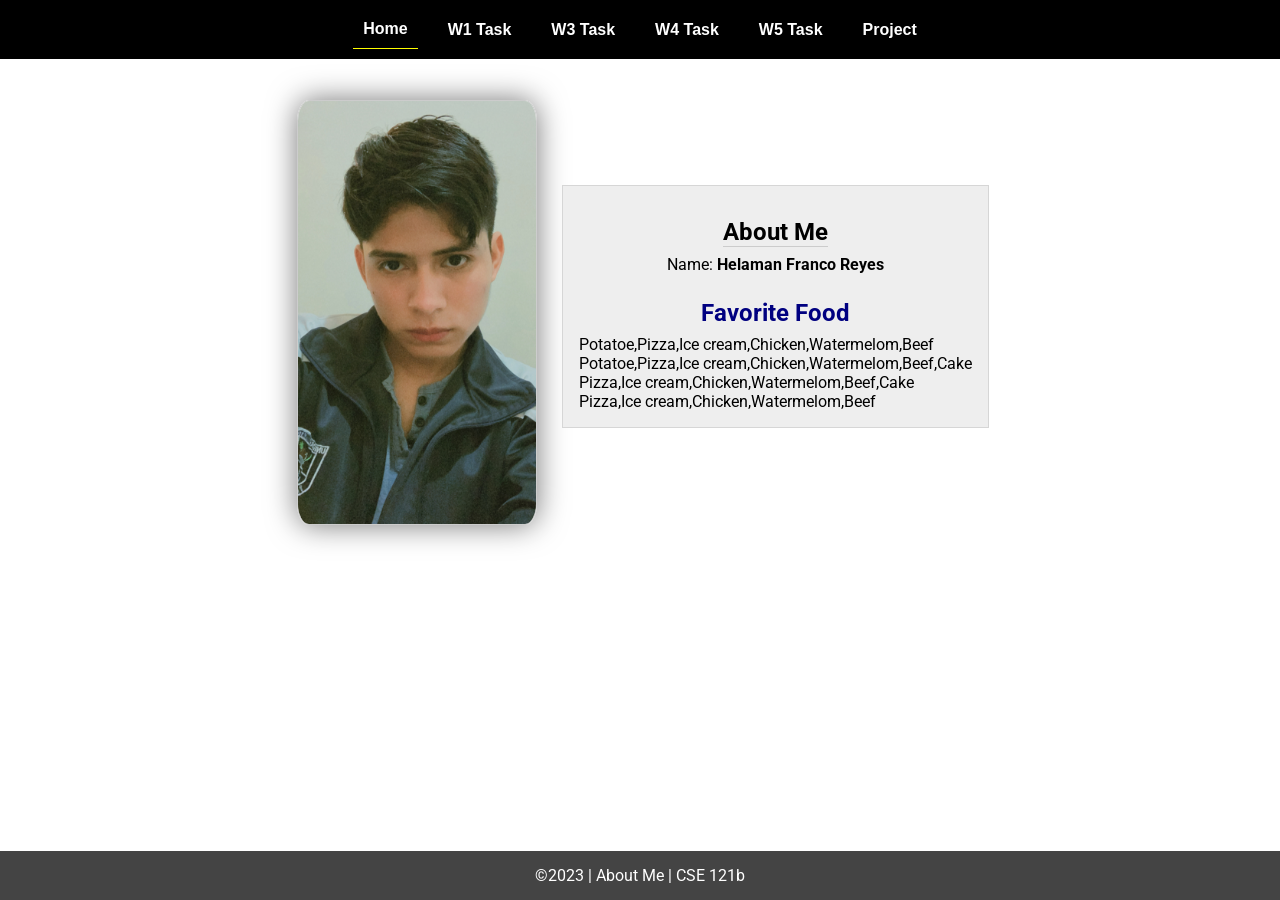
<file: w02/w02/index.html>
<!DOCTYPE html>
<html lang="en">

<head>
  <meta charset="UTF-8">
  <meta name="viewport" content="width=device-width, initial-scale=1.0">
  <title>About Me | CSE 121b | W02: Programming Tasks</title>
  <link rel="preconnect" href="https://fonts.googleapis.com">
  <link rel="preconnect" href="https://fonts.gstatic.com" crossorigin>
  <link href="https://fonts.googleapis.com/css2?family=Roboto:wght@400;600&display=swap"
    rel="stylesheet">
  <link rel="stylesheet" href="styles/main.css">
</head>

<body>
  <nav>
    <ul id="menu">
      <li><a id="toggleMenu">&equiv;</a></li>
      <li><a href="index.html" class="active">Home</a></li>
      <li><a href="w01-task.html">W1 Task</a></li>
      <li><a href="w03-task.html">W3 Task</a></li>
      <li><a href="w04-task.html">W4 Task</a></li>
      <li><a href="w05-task.html">W5 Task</a></li>
      <li><a href="project.html">Project</a></li>
    </ul>
  </nav>
  <main id="home">
    <picture>
      <img src="images/placeholder1.jpg" alt="Placeholder Image">
    </picture>
    <section>
      <h1>About Me</h1>
      <div class="info">Name:  <span id="name"></span></div>
      <h2>Favorite Food</h2>
      <div class="block" id="food"></div>
    </section>
  </main>
  <footer>
    &copy;<span id="year"></span> | About Me | CSE 121b
  </footer>
  <script src="scripts/main.js"></script>
  <script src="scripts/w02-task.js"></script>
</body>

</html>
</file>
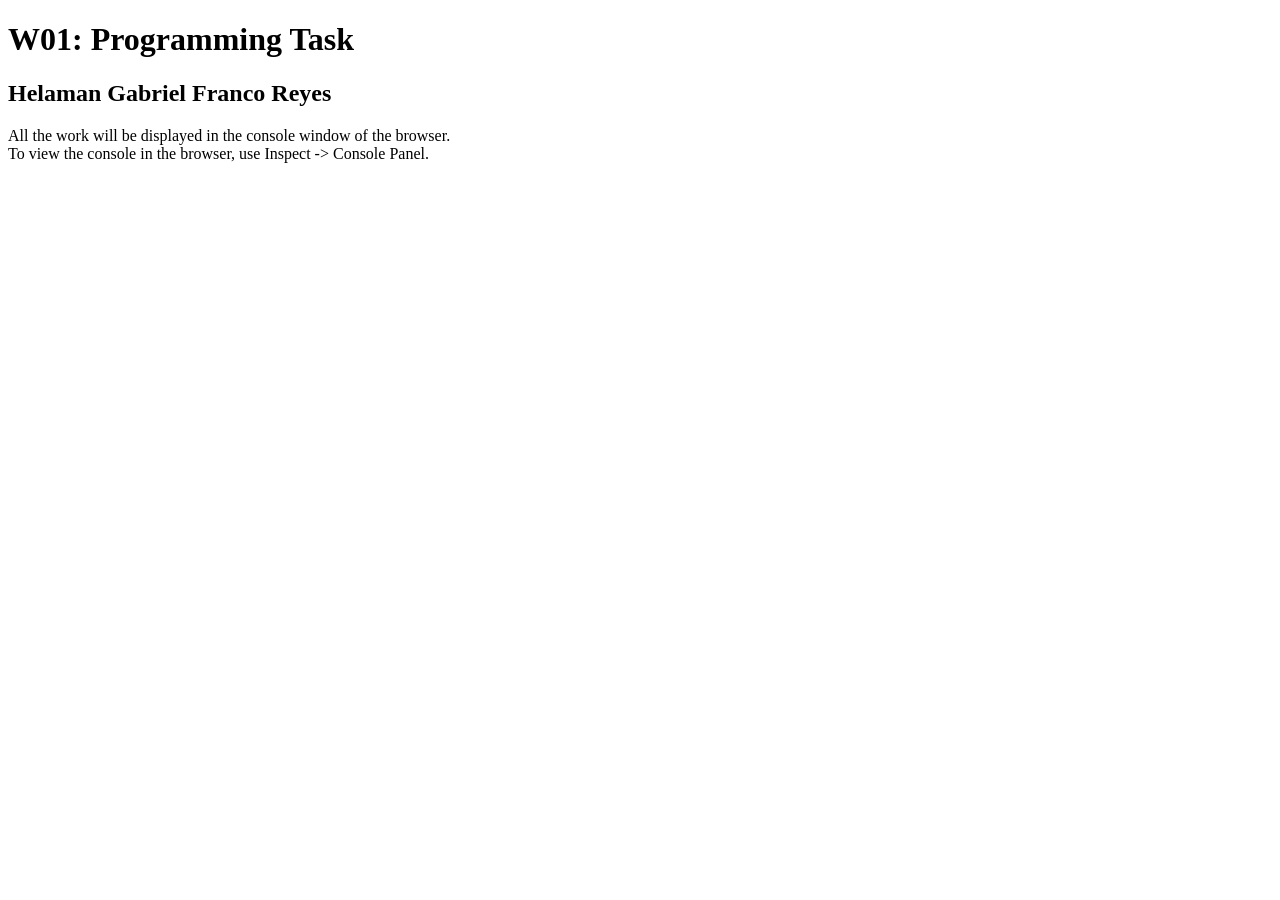
<file: w01-task.html>
<!DOCTYPE html>
<html lang="en">

<head>
  <meta charset="UTF-8">
  <meta name="viewport" content="width=device-width, initial-scale=1.0">
  <title>W01: Programming Task</title>
</head>

<body>
  <h1>W01: Programming Task</h1>
  <h2>Helaman Gabriel Franco Reyes</h2>
  <p>All the work will be displayed in the console window of the browser.
    <br>To view the console in the browser, use Inspect -> Console Panel.
  </p>

  <script src="w01-task.js"></script>

</body>
</html>
</file>
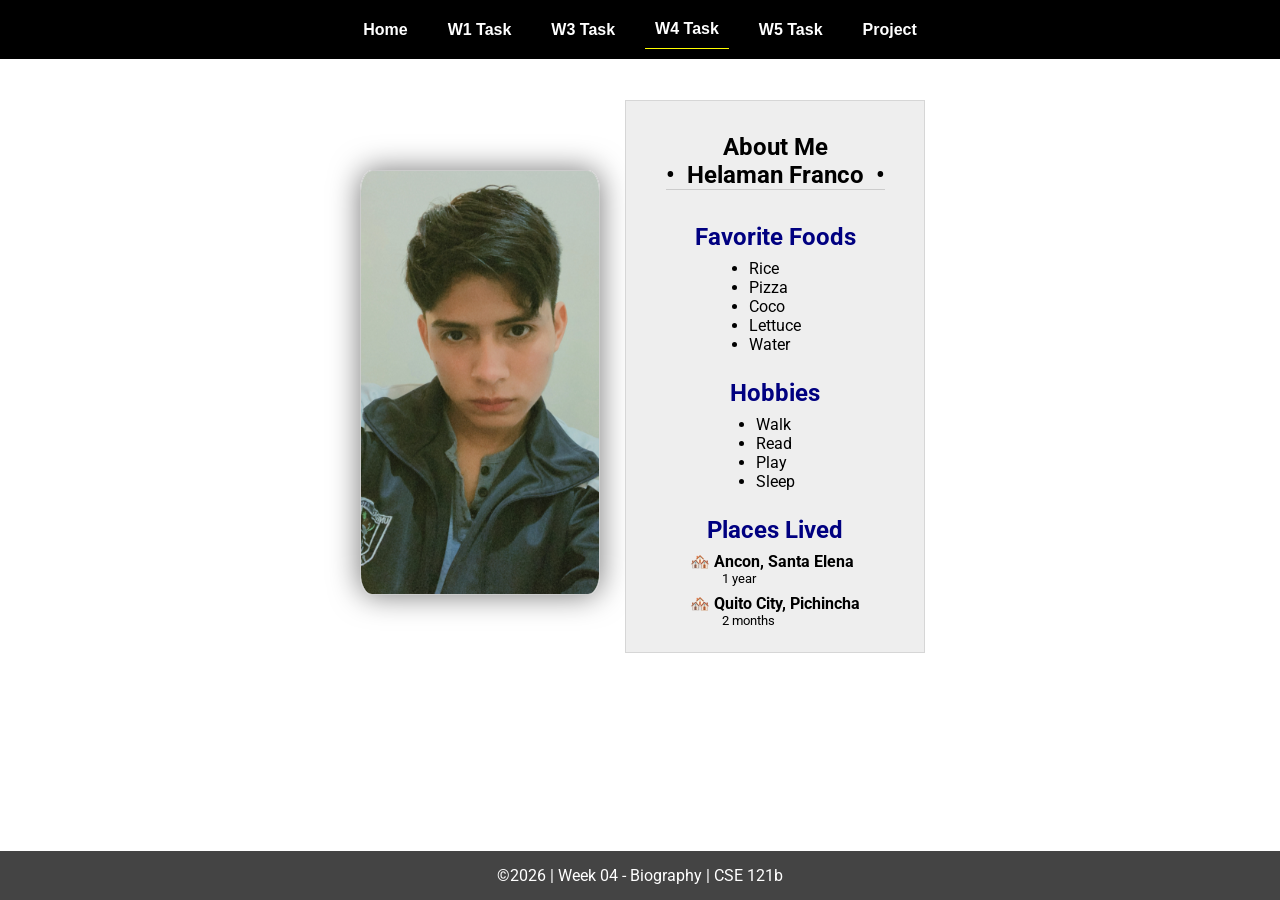
<file: w04-task.html>
<!DOCTYPE html>
<html lang="en">

<head>
  <meta charset="UTF-8">
  <meta name="viewport" content="width=device-width, initial-scale=1.0">
  <title>CSE 121b | W04: Programming Tasks</title>
  <link rel="preconnect" href="https://fonts.googleapis.com">
  <link rel="preconnect" href="https://fonts.gstatic.com" crossorigin>
  <link href="https://fonts.googleapis.com/css2?family=Roboto:wght@400;600&display=swap"
    rel="stylesheet">
  <link rel="stylesheet" href="styles/main.css">
</head>

<body>
  <nav>
    <ul id="menu">
      <li><a id="toggleMenu">&equiv;</a></li>
      <li><a href="index.html">Home</a></li>
      <li><a href="w01-task.html">W1 Task</a></li>
      <li><a href="w03-task.html">W3 Task</a></li>
      <li><a href="w04-task.html" class="active">W4 Task</a></li>
      <li><a href="w05-task.html">W5 Task</a></li>
      <li><a href="project.html">Project</a></li>
    </ul>
  </nav>
  <main id="home">
    <picture>
      <img id="photo" src="images/placeholder.png" alt="Placeholder Image">
    </picture>
    <section>
      <h1>About Me<br>• &nbsp;<span id="name"></span>&nbsp; •</h1>
      <h2>Favorite Foods</h2>
      <ul id="favorite-foods"></ul>
      <h2>Hobbies</h2>
      <ul id="hobbies"></ul>
      <h2>Places Lived</h2>
      <dl id="places-lived"></dl>
    </section>
  </main>

  <footer>
    &copy;<span id="year"></span> | Week 04 - Biography | CSE 121b
  </footer>
  <script src="scripts/main.js"></script>
  <script>
    document.getElementById("year").innerHTML = new Date().getFullYear();
  </script>
  <script src="scripts/w04-task.js"></script>
</body>

</html>
</file>
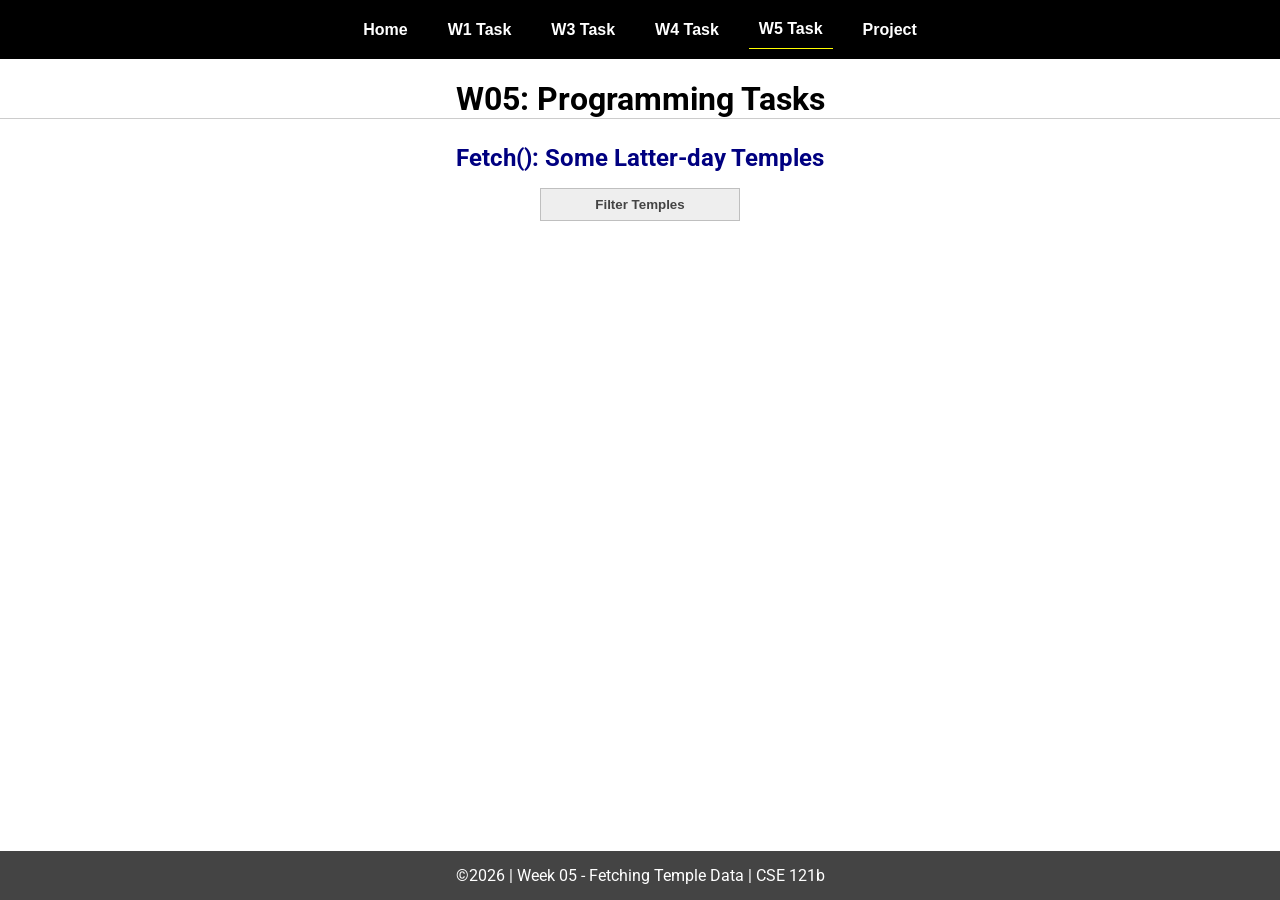
<file: w05-task.html>
<!DOCTYPE html>
<html lang="en">

<head>
  <meta charset="UTF-8">
  <meta name="viewport" content="width=device-width, initial-scale=1.0">
  <title>CSE 121b | W05: Programming Tasks</title>
  <link rel="preconnect" href="https://fonts.googleapis.com">
  <link rel="preconnect" href="https://fonts.gstatic.com" crossorigin>
  <link href="https://fonts.googleapis.com/css2?family=Roboto:wght@400;600&display=swap"
    rel="stylesheet">
  <link rel="stylesheet" href="styles/main.css">
</head>

<body>
  <nav>
    <ul id="menu">
      <li><a id="toggleMenu">&equiv;</a></li>
      <li><a href="index.html">Home</a></li>
      <li><a href="w01-task.html">W1 Task</a></li>
      <li><a href="w03-task.html">W3 Task</a></li>
      <li><a href="w04-task.html">W4 Task</a></li>
      <li><a href="w05-task.html" class="active">W5 Task</a></li>
      <li><a href="project.html">Project</a></li>
    </ul>
  </nav>
  <main id="gridly">
    <h1>W05: Programming Tasks</h1>
    <h2>Fetch(): Some Latter-day Temples</h2>

    <select id="sortBy" title="Choose a data filter.">
      <option value="" disabled selected>Filter Temples</option>
      <option value="utah">Utah</option>
      <option value="notutah">Outside of Utah</option>
      <option value="older">Built Before 1950</option>
      <option value="all">No Filter</option>
    </select>

    <div id="temples">
    </div>
  </main>


  <footer>
    &copy;<span id="year"></span> | Week 05 - Fetching Temple Data | CSE 121b
  </footer>
  <script src="scripts/main.js"></script>
  <script>
    document.getElementById("year").innerHTML = new Date().getFullYear();
  </script>
  <script src="scripts/w05-task.js"></script>
</body>

</html>
</file>
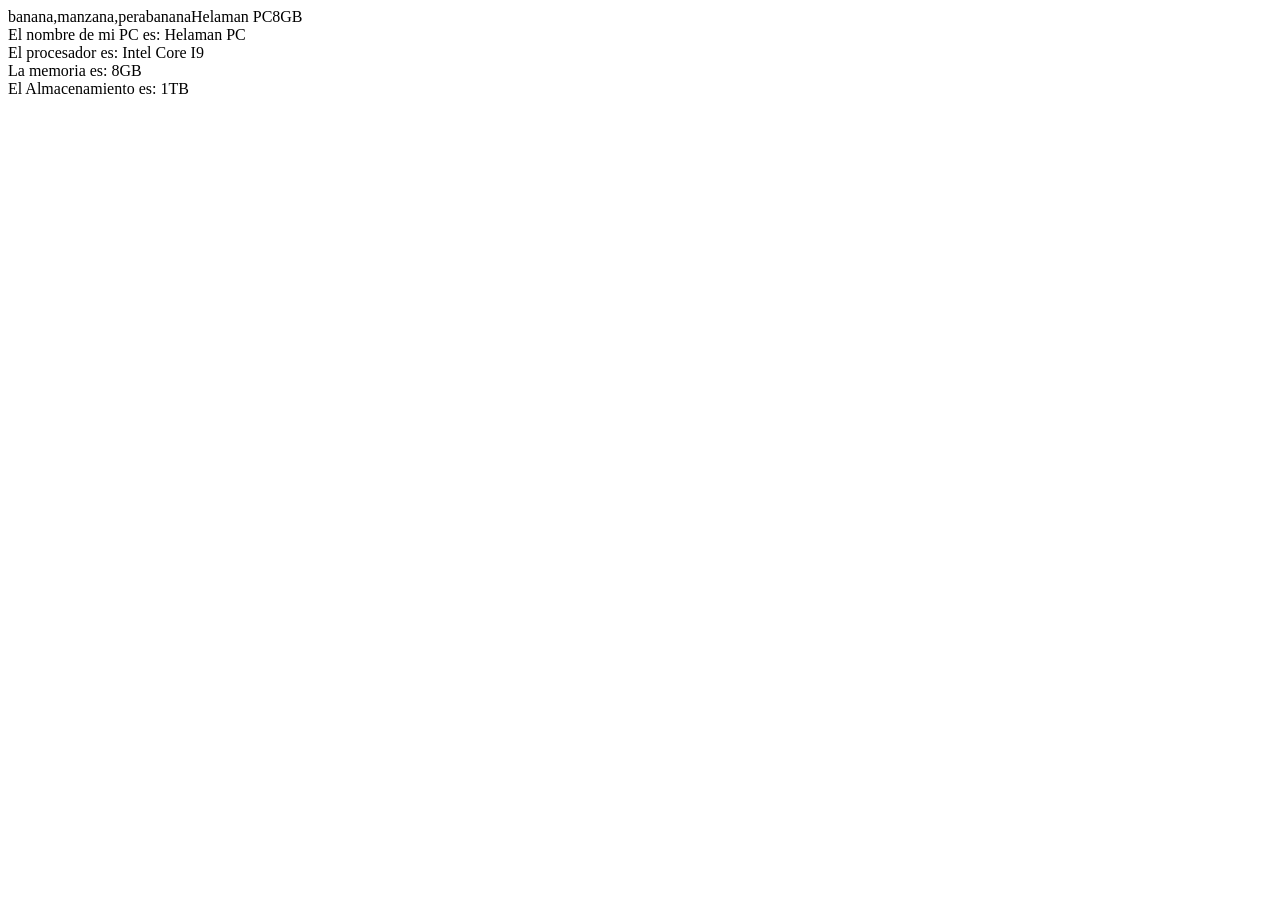
<file: w03/arrays.html>
<!DOCTYPE html>
<html lang="en">
<head>
    <meta charset="UTF-8">
    <meta name="viewport" content="width=device-width, initial-scale=1.0">
    <title>Document</title>
</head>
<body>
    <script src="arrays.js"></script>
</body>
</html>
</file>
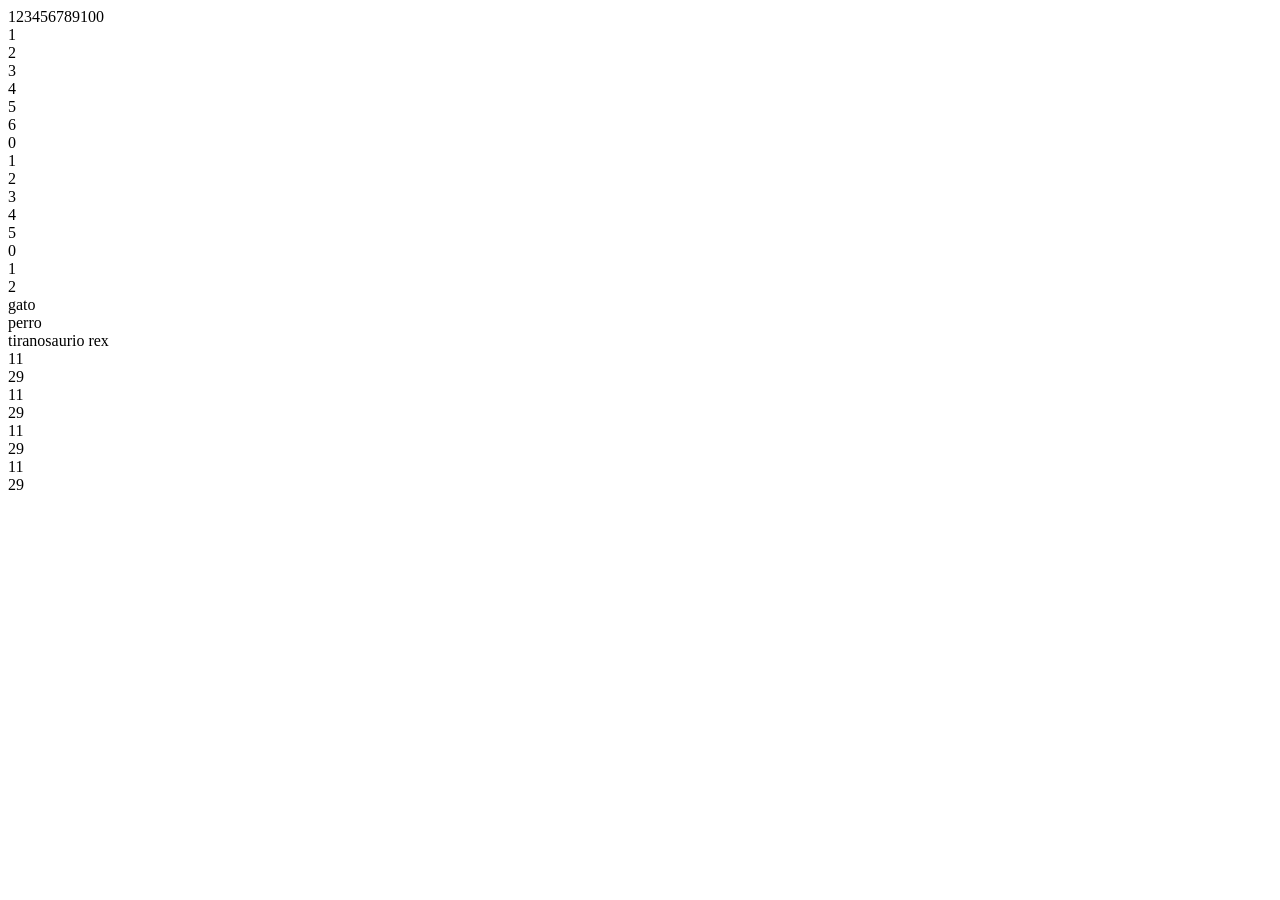
<file: w03/bluces.html>
<!DOCTYPE html>
<html lang="en">
<head>
    <meta charset="UTF-8">
    <meta name="viewport" content="width=device-width, initial-scale=1.0">
    <title>Document</title>
</head>
<body>
    <script src="bluces.js"></script>
</body>
</html>
</file>
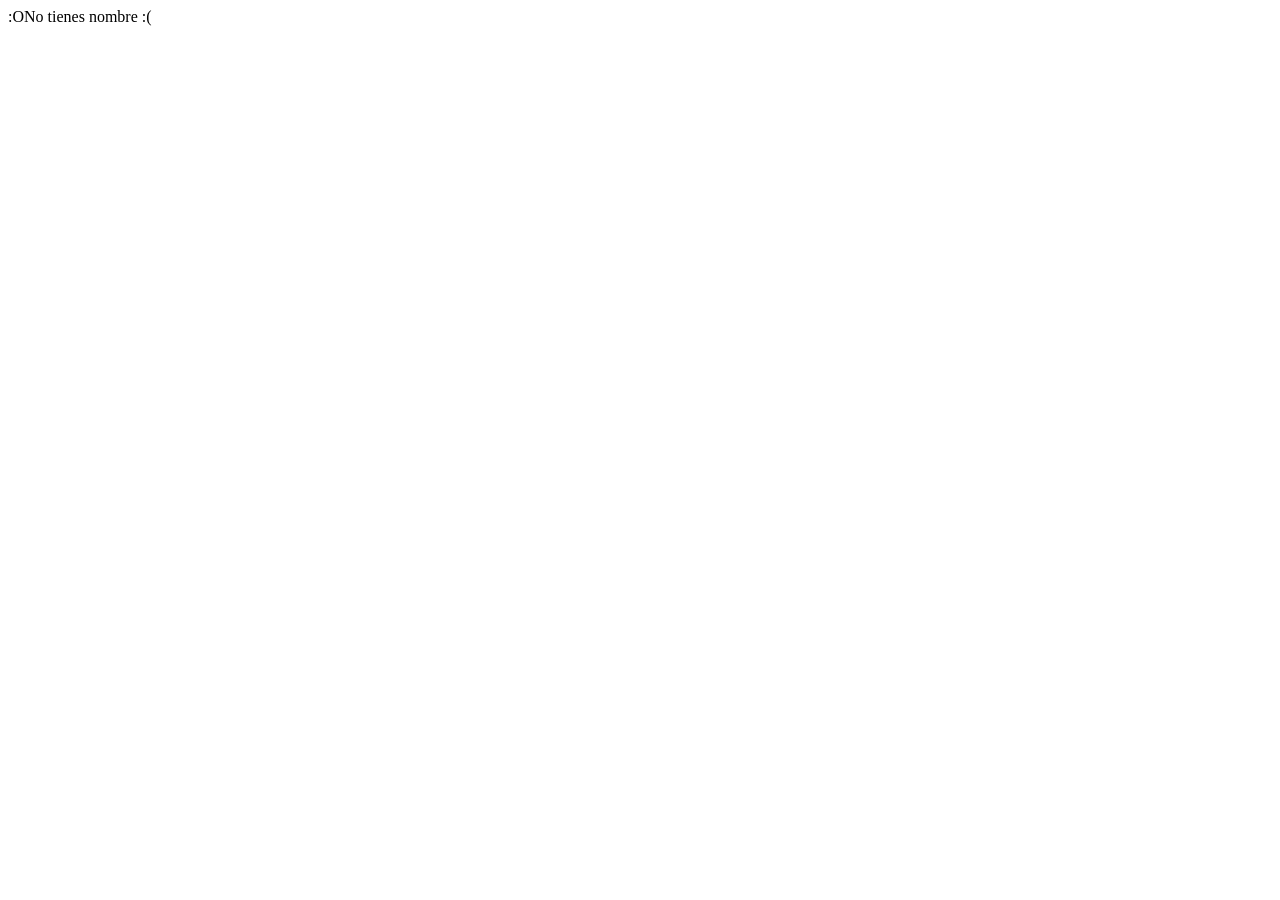
<file: w03/condicionales.html>
<!DOCTYPE html>
<html lang="en">
<head>
    <meta charset="UTF-8">
    <meta name="viewport" content="width=device-width, initial-scale=1.0">
    <title>Document</title>
</head>
<body>
    <script src="condicionales.js"></script>
</body>
</html>
</file>
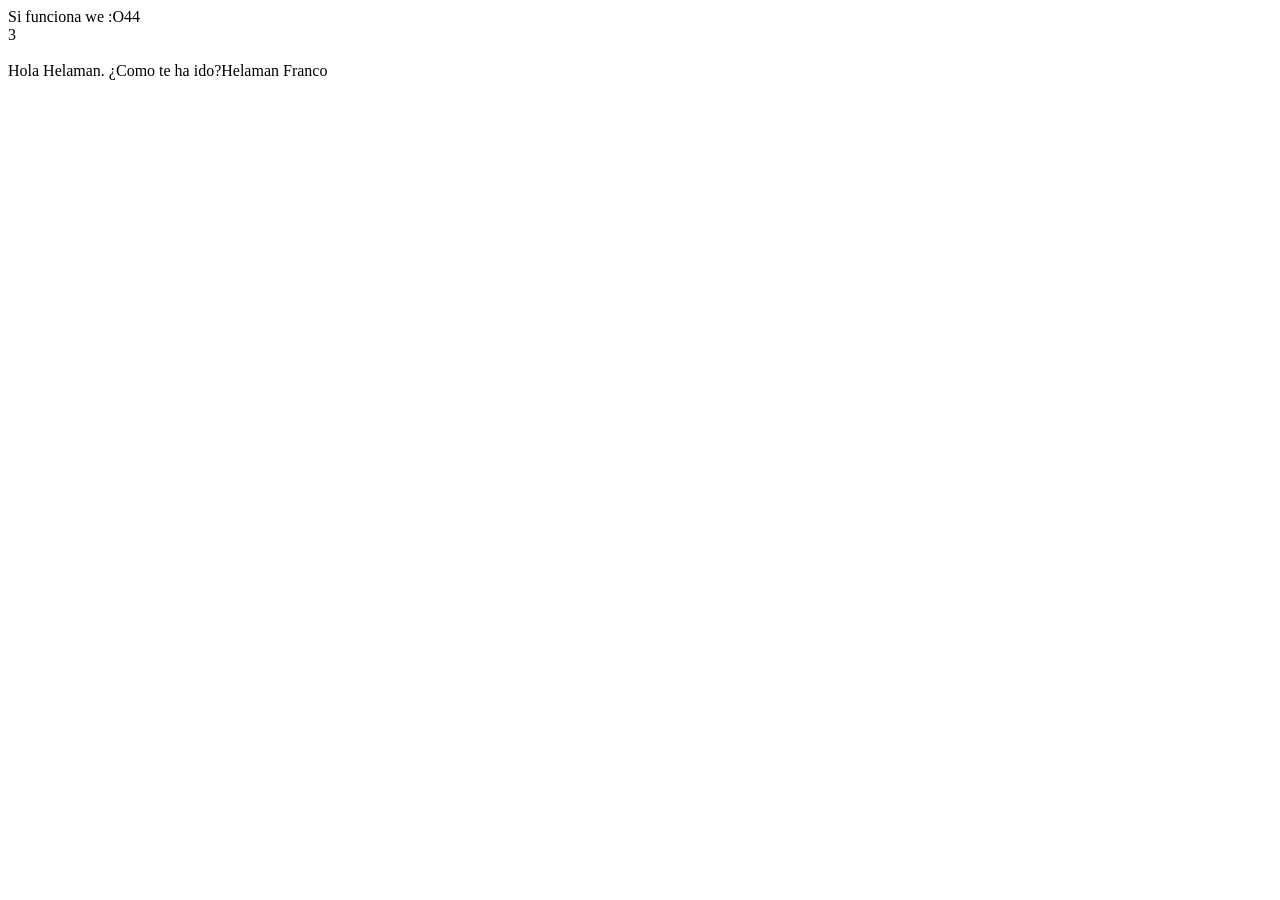
<file: w03/funciones.html>
<!DOCTYPE html>
<html lang="en">
<head>
    <meta charset="UTF-8">
    <meta name="viewport" content="width=device-width, initial-scale=1.0">
    <title>Document</title>
</head>
<body>
    <script src="funciones.js"></script>
</body>
</html>
</file>
<file: w02/w02/styles/main.css>
/* Universal Selector */
* {
    margin: 0;
    padding: 0;
    box-sizing: border-box;
}

/* HTML Selectors */
body {
    font-family: 'Roboto', Helvetica, sans-serif;
}

nav {
    background-color: black;
    width: 100%;
    position: fixed;
    top: 0;
}

nav ul {
    display: flex;
    flex-direction: column;
    align-items: center;
    max-width: -moz-fit-content;
    max-width: fit-content;
    margin: 0 auto;
}

nav ul li {
    flex: 1 1 auto;
}

nav ul li:first-child {
    display: block;
    font-size: 2rem;
}

nav ul li:first-child a {
    padding: 1px 10px;
}

nav ul li {
    display: none;
    list-style: none;
    margin: 10px;
}

nav ul li a {
    display: block;
    padding: 10px;
    text-decoration: none;
    font-weight: 600;
    color: white;
    text-align: center;
    font-family: 'Arial Narrow', Arial, sans-serif;
}

nav ul li a:hover {
    background-color: #efefef;
    color: black;
}

h1,
h2 {
    text-align: center;
    margin: 1rem 0 .5rem;
}

h1 {
    border-bottom: 1px solid #ccc;
}

#gridly h1 {
    margin-top: 80px;
}

h2 {
    font-size: 1.5rem;
    color: navy;
    text-align: center;
    margin-top: 25px;
}

h3 {
    font-size: 1.3rem;
    margin-bottom: 1rem;
}

header {
    margin-top: 70px;
}

picture {
    margin: 0 auto;
}

picture img {
    width: 240px;
    height: auto;
    border-radius: 5%;
    border: 1px solid #ccc;
    box-shadow: 0 0 30px #777;
}

section {
    display: flex;
    flex-direction: column;
    align-items: center;
    margin: 0 auto 1rem;
    border: 1px solid rgba(0, 0, 0, .1);
    padding: 1rem;
    background-color: #eee;
}

article {
    margin-bottom: 1rem;
}

article div {
    margin-bottom: .5rem;
    text-align: right;
}

label {
    padding: .35rem;
}

input {
    padding: .35rem;
}

input[type="button"] {
    padding: .5rem;
    background-color: #444;
    color: white;
    border: none;
    border-radius: 5px;
    cursor: pointer;
    width: 100%
}

input[type="checkbox"] {
    width: 25px;
    height: 25px;
}

dt {
    font-weight: 700;
}

dt::before {
    content: "🏘️ ";
}

dd {
    margin: 0 0 .5rem 2rem;
    font-size: smaller;
}

footer {
    background-color: #444;
    color: white;
    padding: 15px;
    text-align: center;
    width: 100%;
    position: fixed;
    bottom: 0;
}

/* Class Selectors */
.active {
    border-bottom: 1px solid yellow;
}

.open li {
    display: block;
}

.block {
    display: block;
}

.larger {
    font-size: larger;
    color: red;
}

.right {
    width: 100%;
    text-align: right;
}

.middle {
    display: flex;
    align-items: center;
    justify-content: right;
    gap: 1rem;
}

/* ID Selectors */

#home {
    margin-top: 125px;
    display: grid;
    grid-template-columns: 1fr;
    grid-gap: 20px;
    align-items: center;
    justify-content: center;
}


#section1 {
    background-color: rgb(225, 250, 225, .5);
}

#section2 {
    background-color: rgba(200, 200, 250, 0.5);

}

#section2 div {
    margin-bottom: 1rem;
}

#section3 {
    background-color: rgb(250, 225, 250, .5);
}

#sortBy {
    appearance: none;
    display: flex;
    padding: .5rem;
    background-color: #eee;
    color: #444;
    font-weight: 700;
    margin: 1rem auto;
    width: 200px;
    border: 1px solid rgba(0, 0, 0, .2);
    text-align: center;
}

#sortBy option:disabled {
    font-style: italic;
    padding: 1rem;
    background-color: #111;
    color: #eee;
}

#temples {
    display: grid;
    grid-template-columns: repeat(auto-fit, minmax(320px, 1fr));
    grid-gap: .5rem;
    align-items: center;
    margin-bottom: 3rem;
}

#temples article {
    height: 250px;
    margin: .5rem;
    border: 1px solid rgba(0, 0, 0, .1);
    padding: 1rem;
    background-color: #eee;
    display: flex;
    flex-direction: column;
    align-items: center;
    justify-content: center;
}

#temples h4 {
    color: navy;
    font-size: smaller;
}


#temples img {
    width: 250px;
    height: auto;
    box-shadow: 0 0 30px #777;
    margin: .5rem;
}

/* Media Queries */
@media only screen and (min-width: 32.5em) {
    nav ul {
        flex-direction: row;
    }

    nav ul li:first-child {
        display: none;
    }

    nav ul li {
        display: block;
    }

    section {
        min-width: 300px;
    }

    #home {
        margin: 100px auto 20px;
        grid-template-columns: 250px 1fr;
        max-width: -moz-fit-content;
        max-width: fit-content;
    }

    #task3 {
        display: grid;
        grid-template-columns: 1fr 1fr;
        grid-gap: 5px;
        margin: 0 auto;
        max-width: 950px;
    }

}
</file>
<file: styles/main.css>
/* Universal Selector */
* {
    margin: 0;
    padding: 0;
    box-sizing: border-box;
}

/* HTML Selectors */
body {
    font-family: 'Roboto', Helvetica, sans-serif;
}

nav {
    background-color: black;
    width: 100%;
    position: fixed;
    top: 0;
}

nav ul {
    display: flex;
    flex-direction: column;
    align-items: center;
    max-width: -moz-fit-content;
    max-width: fit-content;
    margin: 0 auto;
}

nav ul li {
    flex: 1 1 auto;
}

nav ul li:first-child {
    display: block;
    font-size: 2rem;
}

nav ul li:first-child a {
    padding: 1px 10px;
}

nav ul li {
    display: none;
    list-style: none;
    margin: 10px;
}

nav ul li a {
    display: block;
    padding: 10px;
    text-decoration: none;
    font-weight: 600;
    color: white;
    text-align: center;
    font-family: 'Arial Narrow', Arial, sans-serif;
}

nav ul li a:hover {
    background-color: #efefef;
    color: black;
}

h1,
h2 {
    text-align: center;
    margin: 1rem 0 .5rem;
}

h1 {
    border-bottom: 1px solid #ccc;
}

#gridly h1 {
    margin-top: 80px;
}

h2 {
    font-size: 1.5rem;
    color: navy;
    text-align: center;
    margin-top: 25px;
}

h3 {
    font-size: 1.3rem;
    margin-bottom: 1rem;
}

header {
    margin-top: 70px;
}

picture {
    margin: 0 auto;
}

picture img {
    width: 240px;
    height: auto;
    border-radius: 5%;
    border: 1px solid #ccc;
    box-shadow: 0 0 30px #777;
}

section {
    display: flex;
    flex-direction: column;
    align-items: center;
    margin: 0 auto 1rem;
    border: 1px solid rgba(0, 0, 0, .1);
    padding: 1rem;
    background-color: #eee;
}

article {
    margin-bottom: 1rem;
}

article div {
    margin-bottom: .5rem;
    text-align: right;
}

label {
    padding: .35rem;
}

input {
    padding: .35rem;
}

input[type="button"] {
    padding: .5rem;
    background-color: #444;
    color: white;
    border: none;
    border-radius: 5px;
    cursor: pointer;
    width: 100%
}

input[type="checkbox"] {
    width: 25px;
    height: 25px;
}

dt {
    font-weight: 700;
}

dt::before {
    content: "🏘️ ";
}

dd {
    margin: 0 0 .5rem 2rem;
    font-size: smaller;
}

footer {
    background-color: #444;
    color: white;
    padding: 15px;
    text-align: center;
    width: 100%;
    position: fixed;
    bottom: 0;
}

/* Class Selectors */
.active {
    border-bottom: 1px solid yellow;
}

.open li {
    display: block;
}

.block {
    display: block;
}

.larger {
    font-size: larger;
    color: red;
}

.right {
    width: 100%;
    text-align: right;
}

.middle {
    display: flex;
    align-items: center;
    justify-content: right;
    gap: 1rem;
}

/* ID Selectors */

#home {
    margin-top: 125px;
    display: grid;
    grid-template-columns: 1fr;
    grid-gap: 20px;
    align-items: center;
    justify-content: center;
}


#section1 {
    background-color: rgb(225, 250, 225, .5);
}

#section2 {
    background-color: rgba(200, 200, 250, 0.5);

}

#section2 div {
    margin-bottom: 1rem;
}

#section3 {
    background-color: rgb(250, 225, 250, .5);
}

#sortBy {
    appearance: none;
    display: flex;
    padding: .5rem;
    background-color: #eee;
    color: #444;
    font-weight: 700;
    margin: 1rem auto;
    width: 200px;
    border: 1px solid rgba(0, 0, 0, .2);
    text-align: center;
}

#sortBy option:disabled {
    font-style: italic;
    padding: 1rem;
    background-color: #111;
    color: #eee;
}

#temples {
    display: grid;
    grid-template-columns: repeat(auto-fit, minmax(320px, 1fr));
    grid-gap: .5rem;
    align-items: center;
    margin-bottom: 3rem;
}

#temples article {
    height: 250px;
    margin: .5rem;
    border: 1px solid rgba(0, 0, 0, .1);
    padding: 1rem;
    background-color: #eee;
    display: flex;
    flex-direction: column;
    align-items: center;
    justify-content: center;
}

#temples h4 {
    color: navy;
    font-size: smaller;
}


#temples img {
    width: 250px;
    height: auto;
    box-shadow: 0 0 30px #777;
    margin: .5rem;
}

/* Media Queries */
@media only screen and (min-width: 32.5em) {
    nav ul {
        flex-direction: row;
    }

    nav ul li:first-child {
        display: none;
    }

    nav ul li {
        display: block;
    }

    section {
        min-width: 300px;
    }

    #home {
        margin: 100px auto 20px;
        grid-template-columns: 250px 1fr;
        max-width: -moz-fit-content;
        max-width: fit-content;
    }

    #task3 {
        display: grid;
        grid-template-columns: 1fr 1fr;
        grid-gap: 5px;
        margin: 0 auto;
        max-width: 950px;
    }

}
</file>
